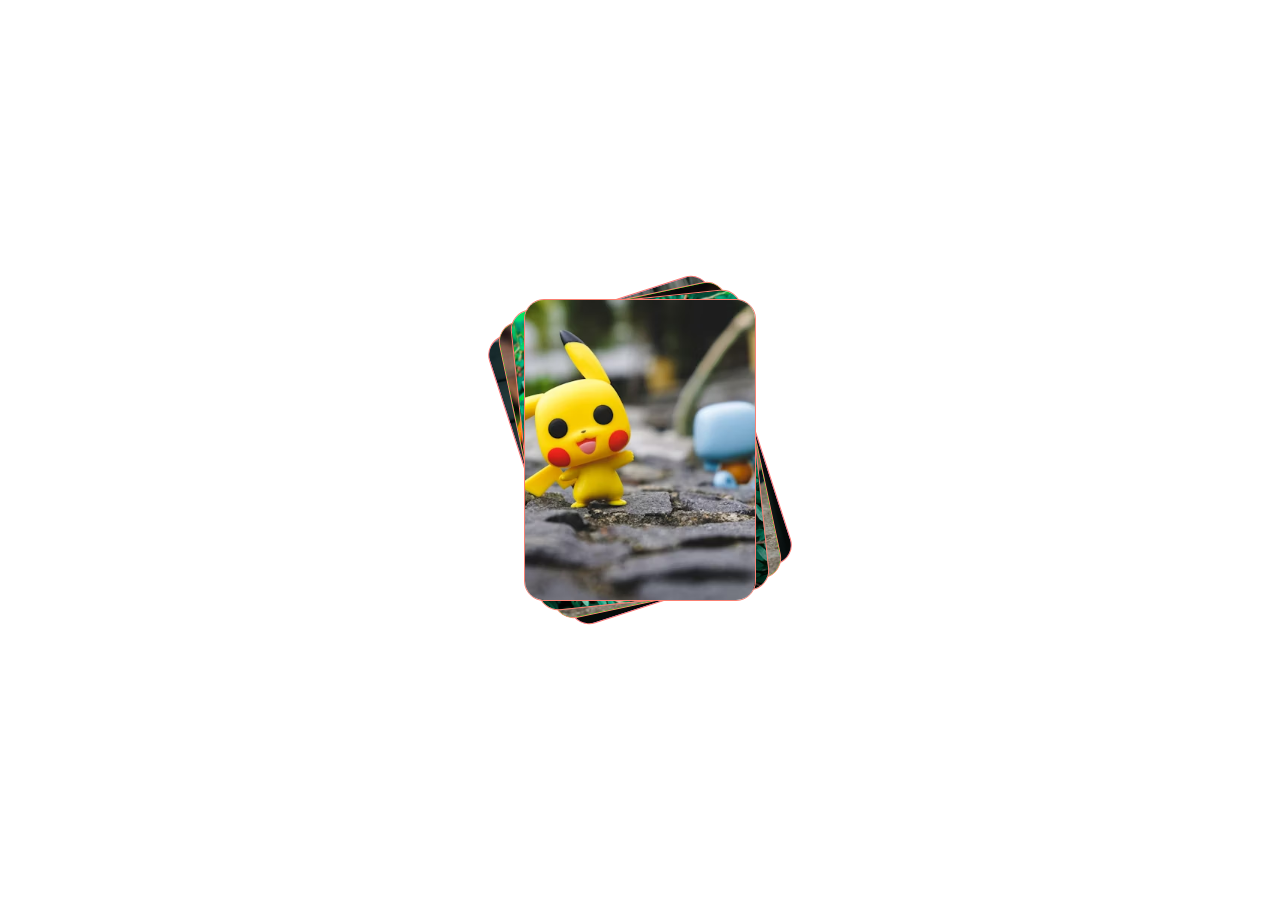
<file: index.html>
<!DOCTYPE html>
<html lang="en">
    <head>
        <meta charset="UTF-8">
        <meta name="viewport" content="width=device-width, initial-scale=1.0">
        <title>Pokemon Cards</title>
        <link rel="stylesheet" href="style.css">
    </head>
    <body>
        <div id="main">
           
            <div id="card1" class="card"> <img src="photo-1605979399824-542335ee35d5.avif" alt=""></div>
            <div id="card2" class="card"><img src="photo-1609845768806-767fcfc317b6.avif" alt=""></div>
            <div id="card3" class="card"><img src="photo-1640271443625-3276ed8f62b5.avif" alt=""></div>
            <div id="card4" class="card"><img src="photo-1643725173053-ed68676f1878.avif" alt=""></div>
           
        </div>
    </body>
</html>
</file>
<file: style.css>
*{
    margin: 0%;
    padding: 0%;
}
html, body {
    height: 100%;
    width: 100%;
}
#main{
    height: 100%;
    width: 100%;
    /* THIS IS NOT USING BEACUSE I WANT SET THE CARDS 1 BY 1 UP.*/
    /*display: flex;
    align-items: center;
    justify-content: center;*/
}
.card{
    position: absolute;
    top: 50%;
    left: 50%;
    transform: translate(-50%,-50%);
    height: 300px;
    width: 230px;
    border: 1px solid salmon;
    border-radius: 20px;
    overflow: hidden;
    
}
#card1{
    background-color: salmon;
    z-index: 4;
}

#card2{
    z-index: 3;
    transform: translate(-50%,-50%) rotate(-6deg);
    background-color: aqua;
}

#card3{
    z-index: 2;
    transform: translate(-50%,-50%) rotate(-12deg);
    background-color: lime;
}

#card4{
    z-index: 1;
    transform: translate(-50%,-50%) rotate(-18deg);
    background-color: violet;
}


#card2:hover{
    z-index: 5;
}

#card3:hover{
    z-index: 6;
}

#card4:hover{
    z-index: 7;
}


img{
    height: 100%;
    width: 100%;
    object-fit: cover;
}
</file>
